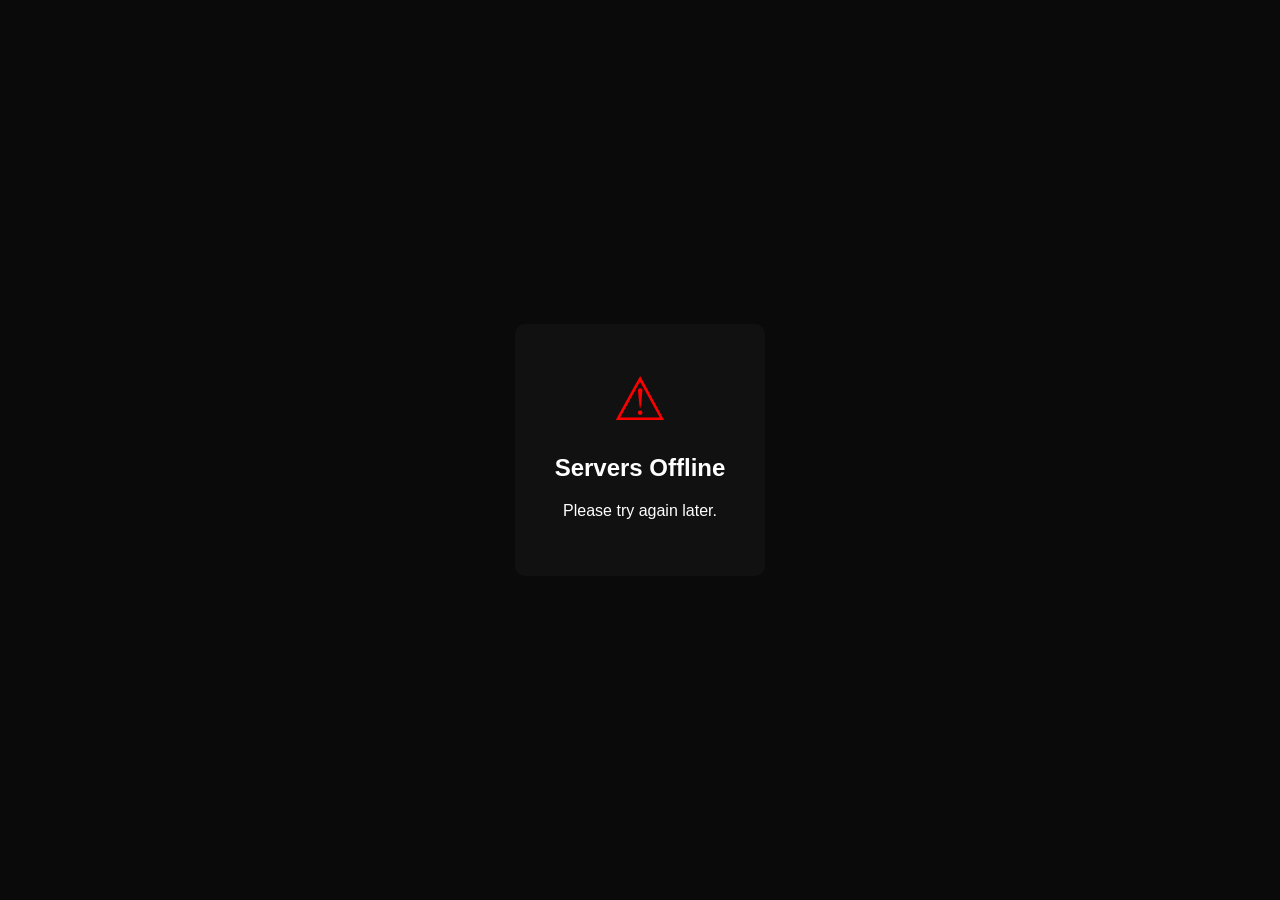
<file: index.html>
<!DOCTYPE html>
<html lang="en">
<head>
<meta charset="UTF-8">
<title>Archane Hub</title>
<link rel="stylesheet" href="style.css">

<style>



#splash{
position:fixed;
top:0;
left:0;
width:100%;
height:100%;
background:#0a0a0a;
display:flex;
flex-direction:column;
align-items:center;
justify-content:center;
color:white;
z-index:9999;
transition:opacity .6s;
}

.loader{
width:60px;
height:60px;
border:6px solid #222;
border-top:6px solid #4da6ff;
border-radius:50%;
animation:spin 1s linear infinite;
margin-bottom:20px;
}

@keyframes spin{
0%{transform:rotate(0)}
100%{transform:rotate(360deg)}
}

/* OFFLINE */

#offline{
display:none;
height:100vh;
align-items:center;
justify-content:center;
background:#0a0a0a;
color:white;
}

.errorbox{
background:#111;
padding:40px;
border-radius:10px;
text-align:center;
}

.erroricon{
font-size:60px;
color:red;
margin-bottom:10px;
}

</style>

</head>

<body>



<div id="splash">
<div class="loader"></div>
<p id="loadingText">Checking servers...</p>
</div>



<div id="offline">
<div class="errorbox">
<div class="erroricon">⚠</div>
<h2>Servers Offline</h2>
<p>Please try again later.</p>
</div>
</div>


<div id="mainContent" style="display:none">

<header>
<div class="logo">ARCHANE</div>
<nav>
<a href="index.html">Home</a>
<a href="itemshop.html">Item Shop</a>
<a href="tweaks.html">TWEAKS</a>
<a href="comp.html">COMP</a>
</nav>
</header>

<section class="hero">
<h1>Welcome to <span>Archane</span></h1>
<p>Your one-stop Fortnite hub</p>
</section>

</div>

<script>

fetch("http://192.168.1.1:3000/status?key=127.53.789.0.0.3")
.then(res => res.json())
.then(data => {

if(data.backend === "online"){

document.getElementById("loadingText").innerText="Servers Online";

setTimeout(()=>{

const splash=document.getElementById("splash")
splash.style.opacity="0"

setTimeout(()=>{
splash.style.display="none"
document.getElementById("mainContent").style.display="block"
},600)

},1000)

}else{

showOffline()

}

})
.catch(()=>{

showOffline()

})

function showOffline(){

document.getElementById("splash").style.display="none"
document.getElementById("offline").style.display="flex"

}

</script>

</body>
</html>
</file>
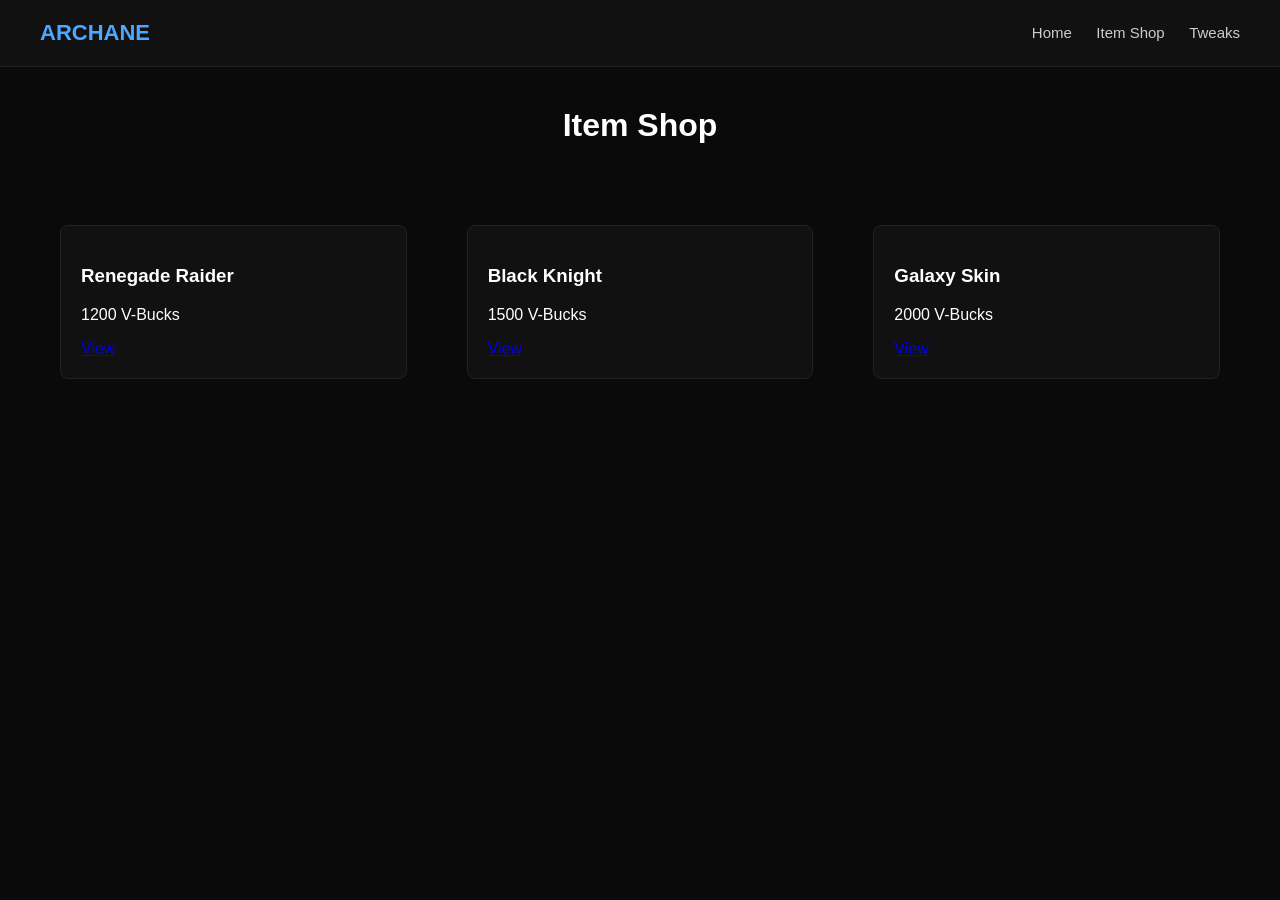
<file: itemshop.html>
<!DOCTYPE html>
<html lang="en">
<head>
<meta charset="UTF-8">
<title>Archane Item Shop</title>
<link rel="stylesheet" href="style.css">
</head>

<body>

<header>
<div class="logo">ARCHANE</div>
<nav>
<a href="index.html">Home</a>
<a href="itemshop.html">Item Shop</a>
<a href="tweaks.html">Tweaks</a>
</nav>
</header>

<h1 style="text-align:center;margin-top:40px;">Item Shop</h1>

<div class="grid">

<div class="card">
<h3>Renegade Raider</h3>
<p>1200 V-Bucks</p>
<a href="#">View</a>
</div>

<div class="card">
<h3>Black Knight</h3>
<p>1500 V-Bucks</p>
<a href="#">View</a>
</div>

<div class="card">
<h3>Galaxy Skin</h3>
<p>2000 V-Bucks</p>
<a href="#">View</a>
</div>

</div>

</body>
</html>
</file>
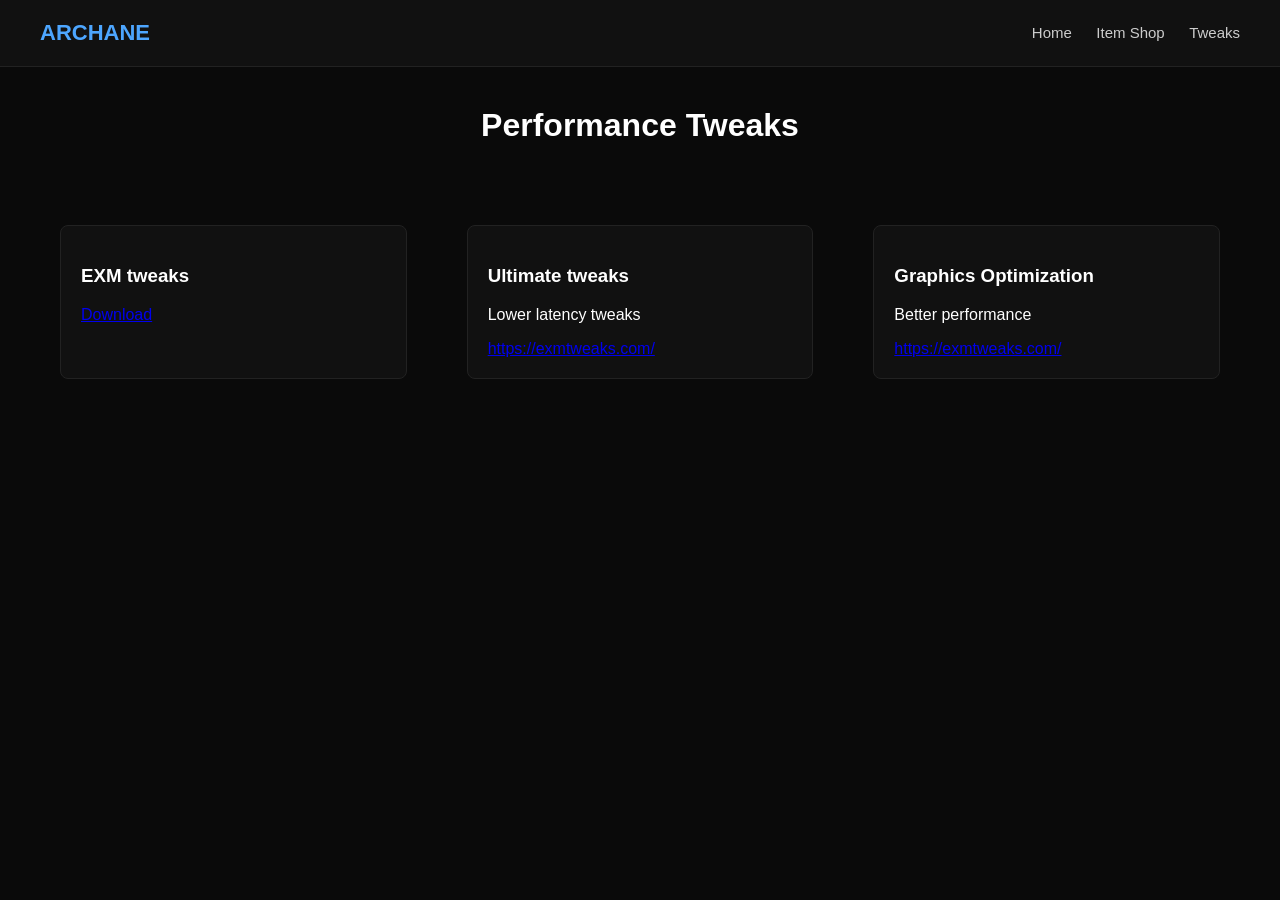
<file: tweaks.html>
<!DOCTYPE html>
<html lang="en">
<head>
<meta charset="UTF-8">
<title>Archane Tweaks</title>
<link rel="stylesheet" href="style.css">
</head>

<body>

<header>
<div class="logo">ARCHANE</div>
<nav>
<a href="index.html">Home</a>
<a href="itemshop.html">Item Shop</a>
<a href="tweaks.html">Tweaks</a>
</nav>
</header>

<h1 style="text-align:center;margin-top:40px;">Performance Tweaks</h1>

<div class="grid">

<div class="card">
<h3>EXM tweaks</h3>
<p></p>
<a href="https://exmtweaks.com/" target="_blank" rel="noopener noreferrer">Download</a>
</div>

<div class="card">
<h3>Ultimate tweaks</h3>
<p>Lower latency tweaks</p>
<a href="https://exmtweaks.com/" target="_blank" rel="noopener noreferrer">https://exmtweaks.com/</a>
</div>

<div class="card">
<h3>Graphics Optimization</h3>
<p>Better performance</p>
<a href="https://exmtweaks.com/" target="_blank" rel="noopener noreferrer">https://exmtweaks.com/</a>
</div>

</div>

</body>
</html>
</file>
<file: style.css>
body{
margin:0;
font-family:Arial, Helvetica, sans-serif;
background:#0a0a0a;
color:white;
}

/* HEADER */

header{
display:flex;
justify-content:space-between;
align-items:center;
padding:20px 40px;
background:#111;
border-bottom:1px solid #222;
}

.logo{
font-size:22px;
font-weight:bold;
color:#4da6ff;
}

/* NAVIGATION */

nav a{
color:#ccc;
margin-left:20px;
text-decoration:none;
font-size:15px;
transition:0.2s;
}

nav a:hover{
color:#4da6ff;
}

/* HERO */

.hero{
text-align:center;
padding:120px 20px;
}

.hero h1{
font-size:48px;
margin-bottom:10px;
}

.hero span{
color:#4da6ff;
}

.hero p{
color:#aaa;
font-size:18px;
}

/* BUTTONS */

.btn{
background:#4da6ff;
padding:10px 20px;
border-radius:6px;
text-decoration:none;
color:white;
display:inline-block;
margin-top:15px;
}

/* CARDS */

.card{
background:#111;
padding:20px;
border-radius:8px;
border:1px solid #222;
margin:20px;
}

.grid{
display:grid;
grid-template-columns:repeat(auto-fit,minmax(200px,1fr));
gap:20px;
padding:40px;
}
</file>
